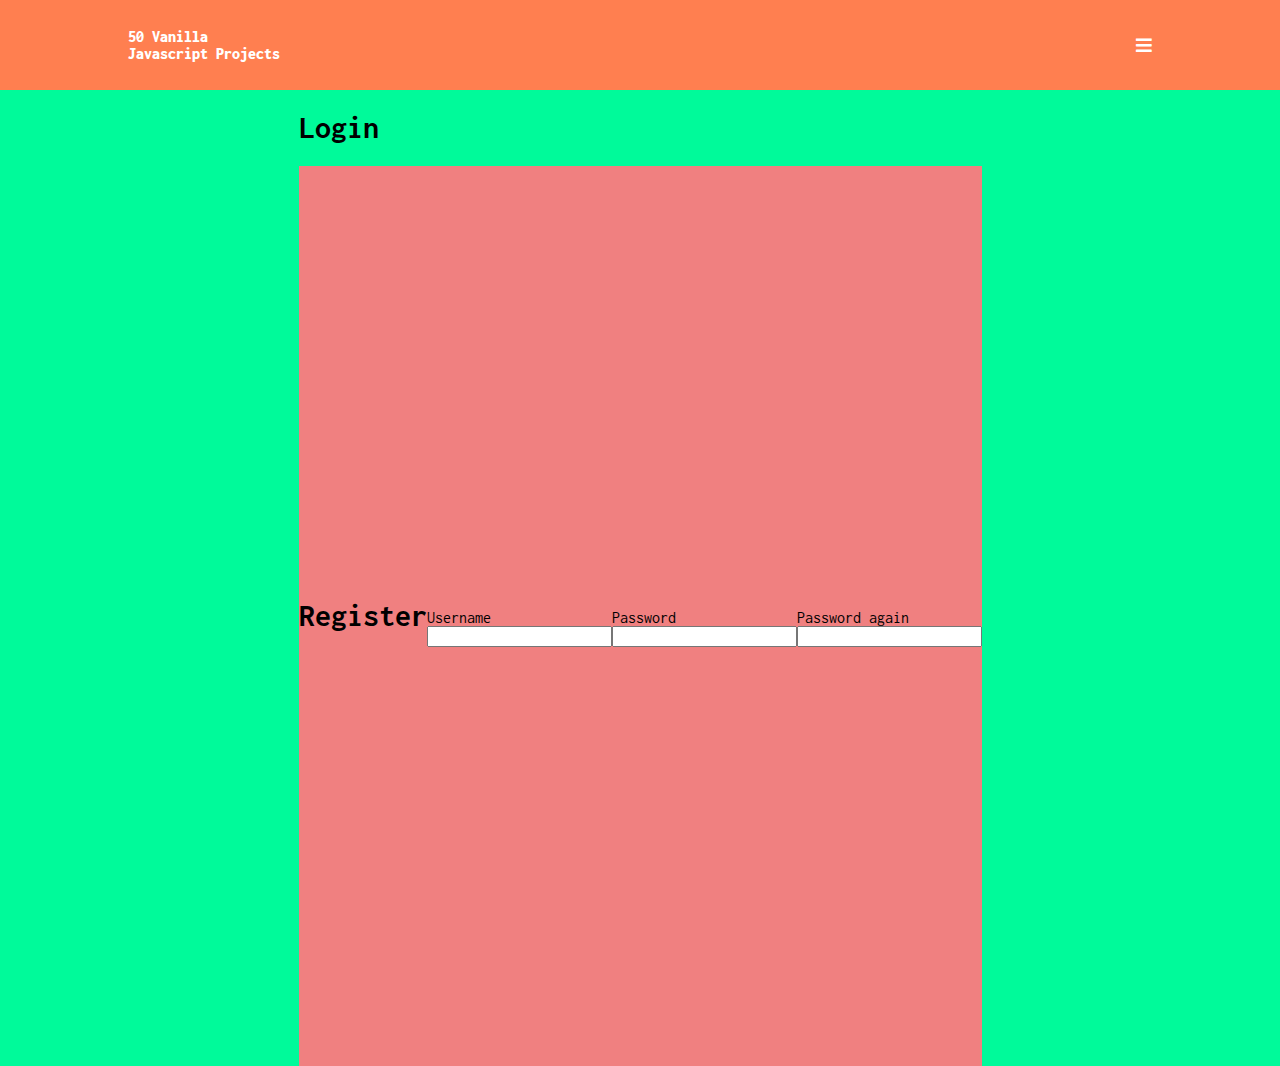
<file: index.html>
<!DOCTYPE html>
<html lang="en">
<head>
    <meta charset="UTF-8">
    <meta name="viewport" content="width=device-width, initial-scale=1.0">
    <title>Travel</title>
    <link rel="stylesheet" href="css/styles.css">
    <link rel="stylesheet" href="https://cdnjs.cloudflare.com/ajax/libs/font-awesome/5.14.0/css/all.min.css"/>
    <link href="https://fonts.googleapis.com/css2?family=Grandstander&family=Heebo&family=Inconsolata:wght@300&family=Lato&display=swap" rel="stylesheet">
</head>
<body>
    <header id="header">
        <div class="main-container">
            <nav class="navbar">
                <div class="logo">
                    <a href="#" class="logo-text">50 Vanilla <br> Javascript Projects</a>
                </div>
                <div class="hamburger">
                    <i class="fa fa-bars"></i>
                    <i class="fa fa-times"></i>
                </div>
                <ul class="nav-lists">
                    <li><a href="#">1.Modal</a></li>
                    <li><a href="#">2.Background Color Change with rgb</a></li>
                    <li><a href="#">3.Background Color Change with hsl</a></li>
                    <li><a href="#">4.Counter</a></li>
                    <li><a href="#">5.Todo List</a></li>
                    <li><a href="#">6.Post Save</a></li>
                    <li><a href="#">7.Alert message</a></li>
                    <li><a href="#">8.Random Person get Image</a></li>
                    <li><a href="#">9.Factorial Calculator</a></li>
                    <li><a href="#">10.Random Text</a></li>
                </ul>
            </nav>
        </div>
    </header>

    <section id="login">
        <form action="/">
            <h1>Login</h1>
    <section id="register">
        <form action="/">
            <h1>Register</h1>
            <div class="form-group">
                <label for="name">Username</label>
                <input type="text" name="name">
            </div>
            <div class="form-group">
                <label for="pass">Password</label>
                <input type="password" name="pass">
            </div>
            <div class="form-group">
                <label for="pass">Password again</label>
                <input type="password" name="pass">
            </div>
        </form>
    </section>
</body>
</html>
</file>
<file: css/styles.css>
*,
*::before,
*::after {
    box-sizing: border-box;
}
/*
font-family: 'Grandstander', cursive;
font-family: 'Heebo', sans-serif;
font-family: 'Inconsolata', monospace;
font-family: 'Lato', sans-serif;
*/
:root {
    --primary-clr:#fff;
}
body {
    margin:10vh 0 0 0;
    min-height: 100vh;
    font-family: 'Inconsolata', monospace;
}
.main-container {
    width:80%;
    margin:0 auto;
}
/* navbar */
#header {
    background-color: coral;
    position: fixed;
    width:100%;
    top: 0;
    left:0;
}
.navbar {
    width:100%;
    height: 10vh;
    display:flex;
    justify-content: space-between;
    align-items: center;
}
.logo .logo-text {
    font-family: 'Inconsolata', monospace;
    font-weight: 900;
    text-decoration: none;
    color:#fff;
}
.hamburger .fa {
    color:#fff;
    font-size: 1.125rem;
}
.hamburger .fa-times {
    display:none;
}
.nav-lists {
    position: absolute;
    top: 7vh;
    width: 100%;
    min-height: 100vh;
    background-color: coral;
    z-index: 999;
    left: -100%;
    list-style-type: none;
    display: grid;
    grid-template-columns: repeat( auto-fit, minmax(200px, 1fr) );
    transition:all 0.4s ease-in-out;
}
.nav-lists.active {
    left: 0;
}
.nav-lists li {
    margin: 2rem;
    display: flex;
    align-items: center;
    justify-content: center;
    text-align: center;
    border-radius: 10px;
    transition: background-color 250ms ease-in-out;
}
.nav-lists li a {
    text-decoration: none;
    color:#fff;
    font-family: 'Grandstander', cursive;
    padding: 0.5rem;
}
.nav-lists li:hover {
    background-color: blanchedalmond;
}
.nav-lists li:hover a {
    color:black
}

#login {
    display: flex;
    min-height: 100vh;
    background-color: mediumspringgreen;
    justify-content: center;
    align-items: center;
}
#login label {
    display:block;
}
.form-group {
    margin:25px 0 0 0;
}
#register {
    display:flex;
    justify-content:center;
    align-items:center;
    min-height:100vh;
    background:lightcoral;
}
#register label {
    display:block;
}
</file>
